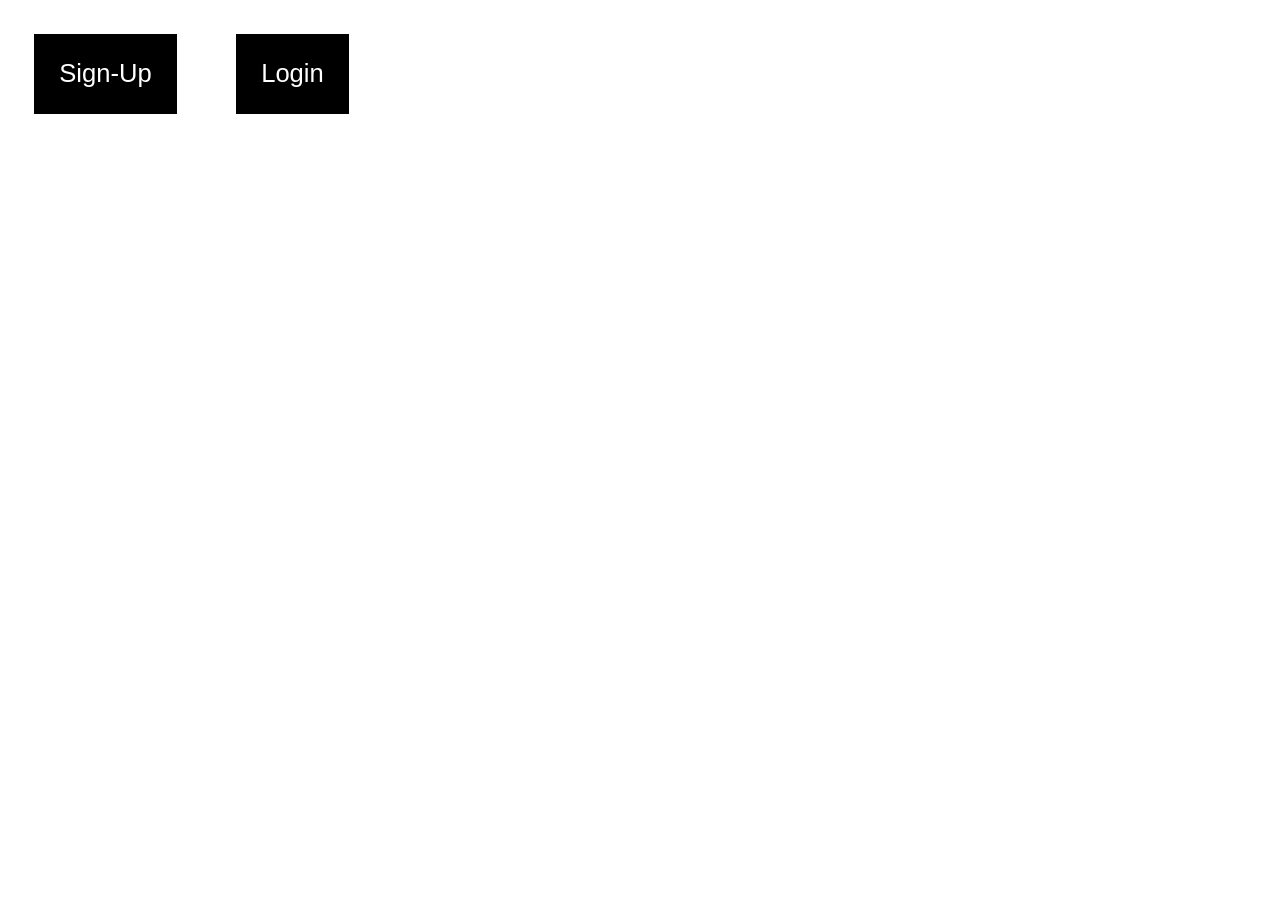
<file: index.html>
<!DOCTYPE html>
<html lang="en">
<head>
    <meta charset="UTF-8">
    <meta name="viewport" content="width=device-width, initial-scale=1.0">
    <title>Home</title>
    <link rel="stylesheet" href="./css/main.css">
    <script src="./js/main.js"></script>
</head>
<body>
    <a href="signup.html">Sign-Up</a>
    <a href="login.html">Login</a>
</body>
</html>
</file>
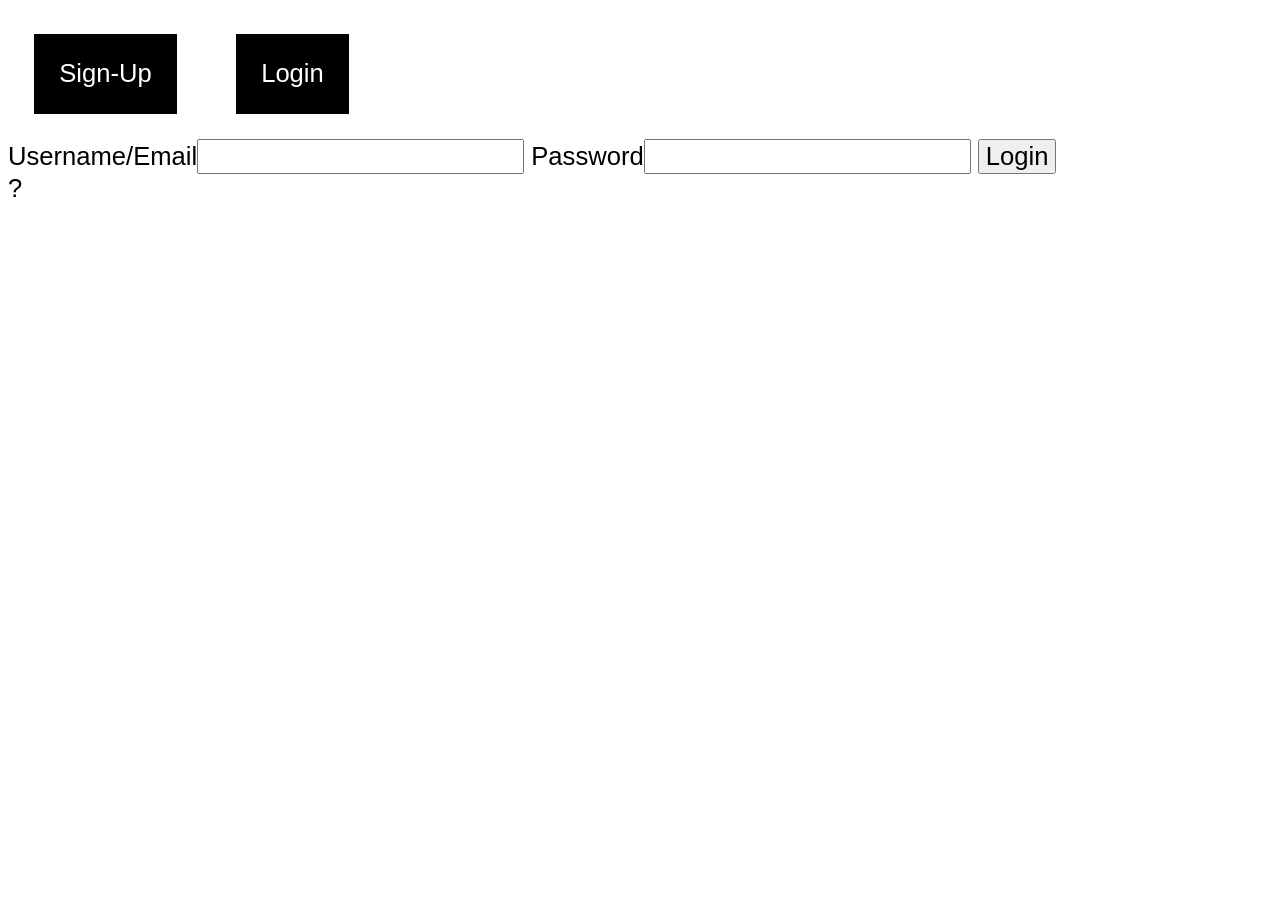
<file: login.html>
<!DOCTYPE html>
<html lang="en">
<head>
    <meta charset="UTF-8">
    <meta name="viewport" content="width=device-width, initial-scale=1.0">
    <title>Login</title>
    <link rel="stylesheet" href="./css/main.css">

    <script src="./js/main.js"></script>
    <script src="./js/login.js"></script>
</head>
<body>
    <a href="signup.html">Sign-Up</a>
    <a href="login.html">Login</a>
    <main>
        <label><span>Username/Email</span><input id="username" type="email"></label>
        <label><span>Password</span><input id="password" type="password"></label>
        <button id="loginButton">Login</button>
        <div id="output">?</div>
    </main>
</body>
</html>
</file>
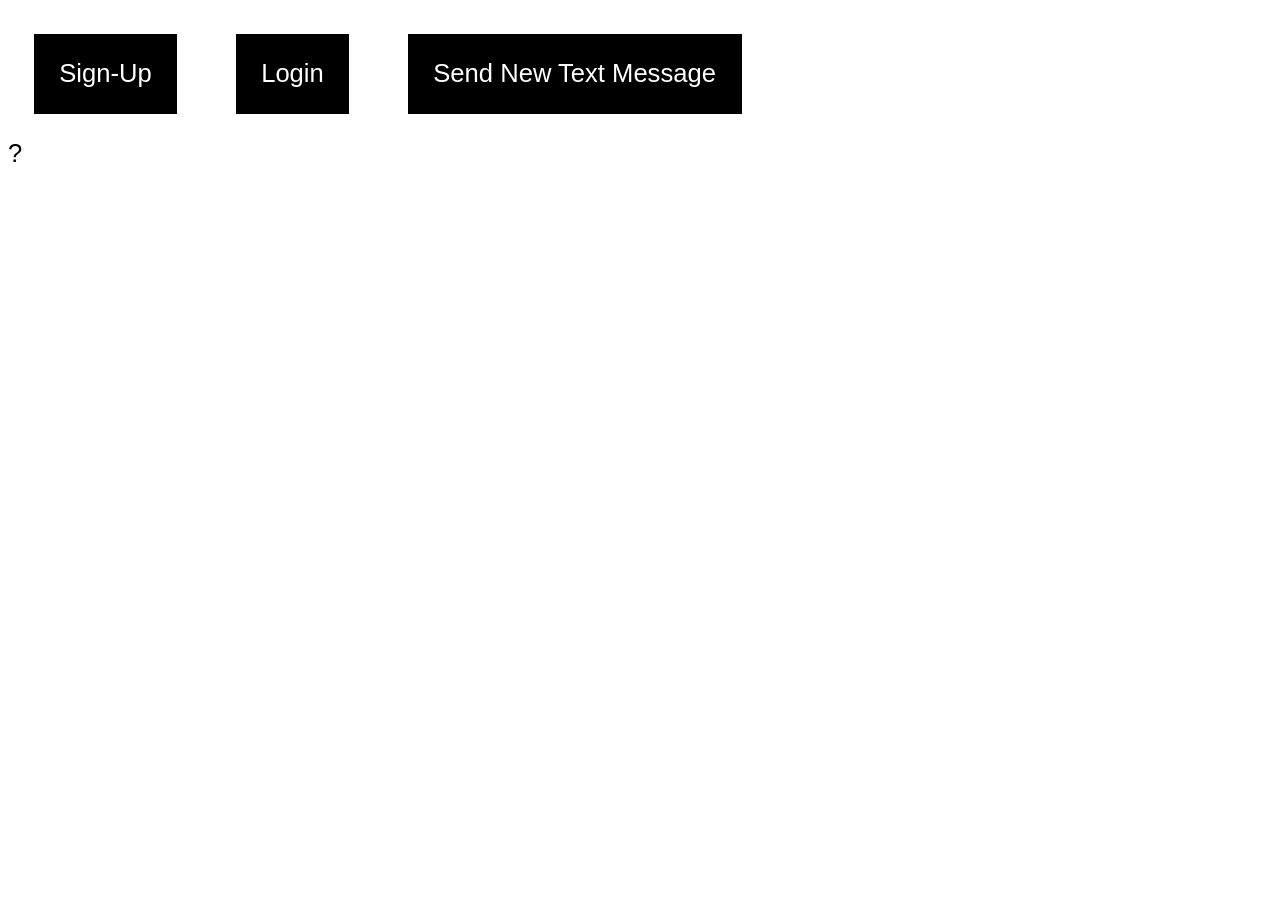
<file: messages.html>
<!DOCTYPE html>
<html lang="en">
<head>
    <meta charset="UTF-8">
    <meta name="viewport" content="width=device-width, initial-scale=1.0">
    <title>Messages</title>
    <link rel="stylesheet" href="./css/main.css">

    <script src="./js/main.js"></script>
    <script src="./js/messages.js"></script>
</head>
<body>
    <a href="signup.html">Sign-Up</a>
    <a href="login.html">Login</a>
    <a href="new.html">Send New Text Message</a>
    <main>
        <div id="output">?</div>
    </main>
</body>
</html>
</file>
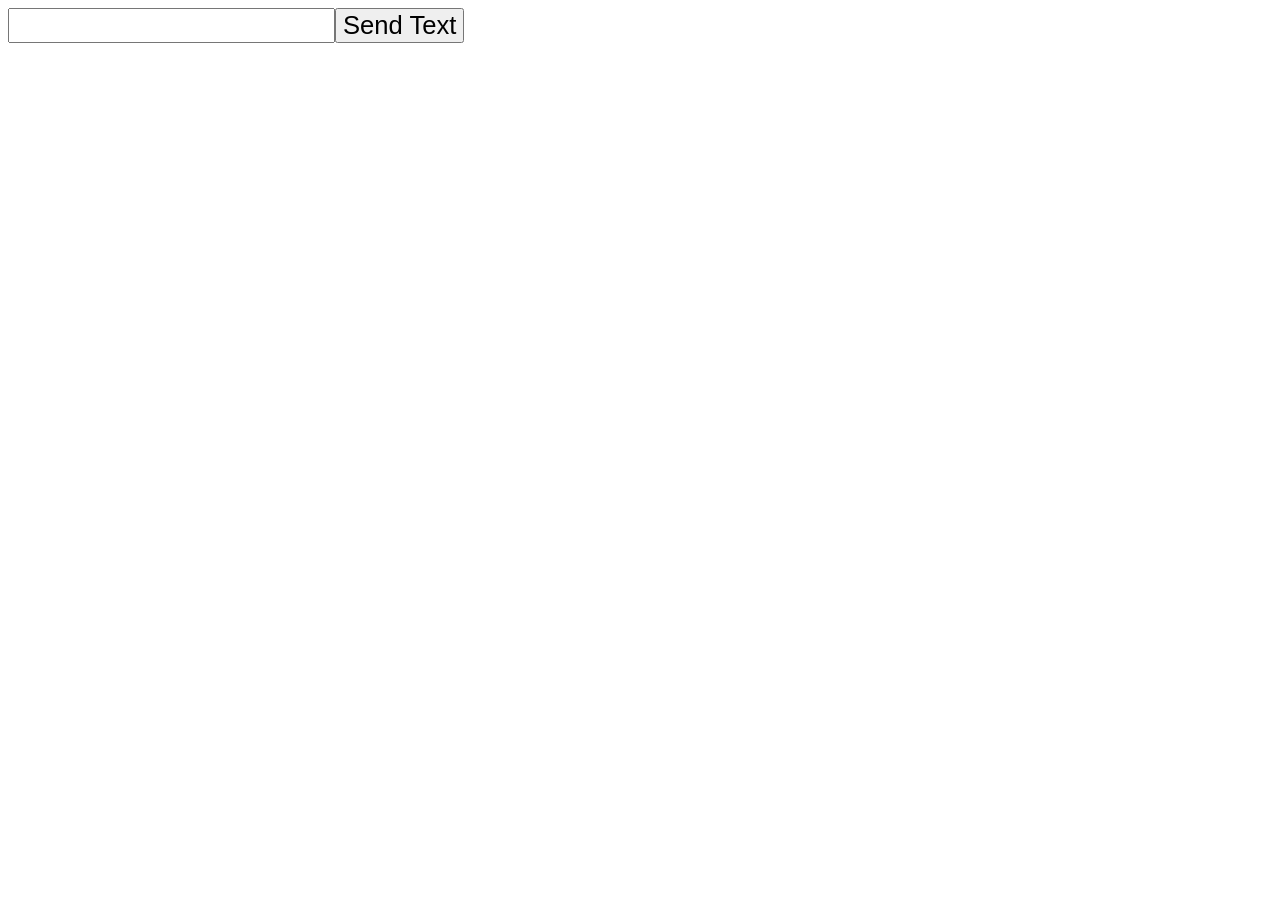
<file: new.html>
<!DOCTYPE html>
<html lang="en">
<head>
    <meta charset="UTF-8">
    <meta name="viewport" content="width=device-width, initial-scale=1.0">
    <title>New Text</title>
    <link rel="stylesheet" href="./css/main.css">

    <script src="./js/main.js"></script>
    <script src="./js/new.js"></script>
</head>
<body>
    <input id="textInput"><button id="sendTextButton">Send Text</button>
</body>
</html>
</file>
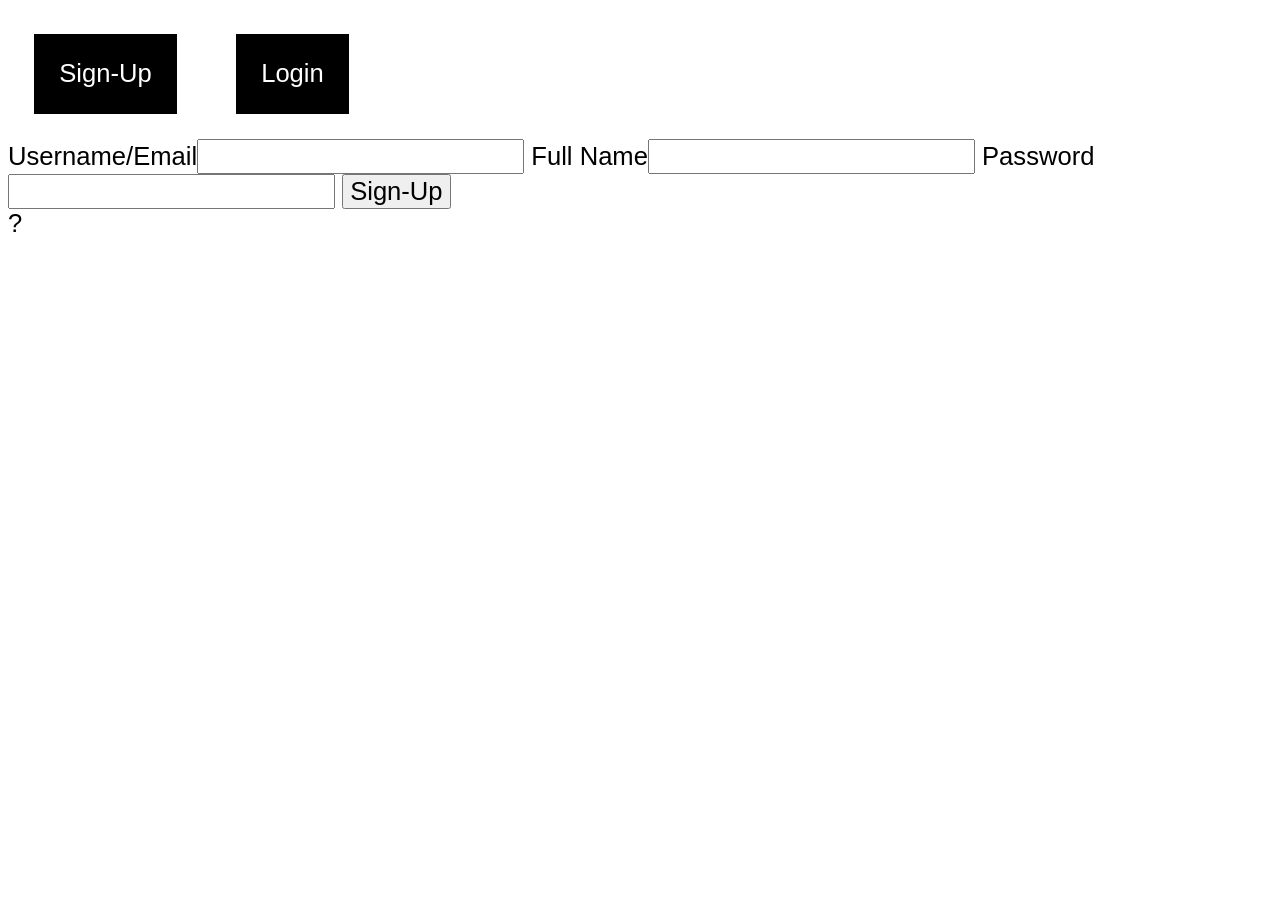
<file: signup.html>
<!DOCTYPE html>
<html lang="en">
<head>
    <meta charset="UTF-8">
    <meta name="viewport" content="width=device-width, initial-scale=1.0">
    <title>Sign-Up</title>
    <link rel="stylesheet" href="./css/main.css">

    <script src="./js/main.js"></script>
    <script src="./js/signup.js"></script>
</head>
<body>
    <a href="signup.html">Sign-Up</a>
    <a href="login.html">Login</a>
    <main>
        <label><span>Username/Email</span><input id="username" type="email"></label>
        <label><span>Full Name</span><input id="fullName"></label>
        <label><span>Password</span><input id="password" type="password"></label>
        <button id="signUpButton">Sign-Up</button>
        <div id="output">?</div>
    </main>
</body>
</html>
</file>
<file: css/main.css>
*{
    font-family: 'Segoe UI', Tahoma, Geneva, Verdana, sans-serif;
    font-size: 2vw;
}
body > a{
    display: inline-block;
    margin: 1rem;
    padding: 1rem;
    background-color: black;
    color: white;
    text-decoration: none;
}
</file>
